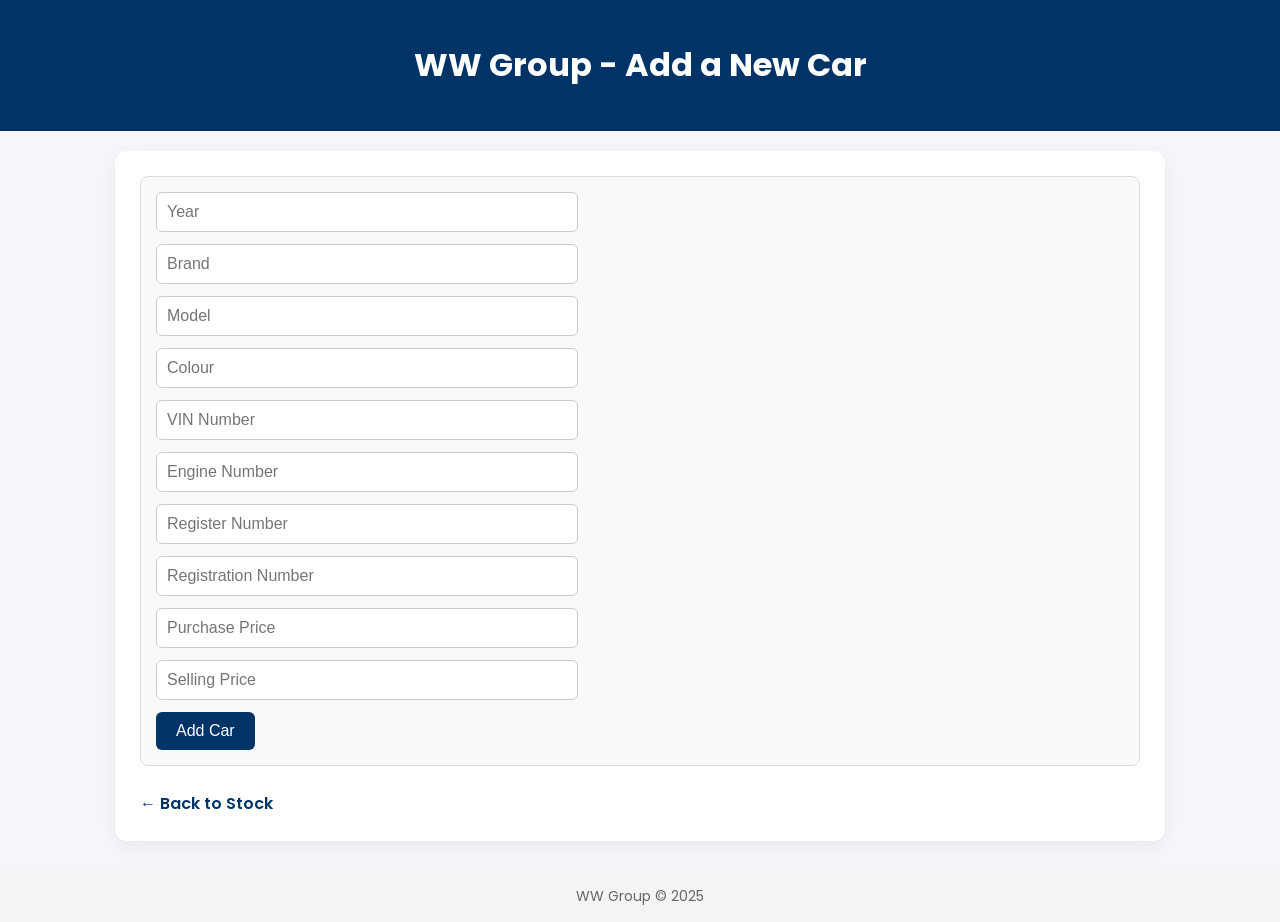
<file: templates/add_car.html>
<!DOCTYPE html>
<html>
<head>
    <title>WW Group - Add Car</title>
    <link rel="stylesheet" href="/static/style.css">
</head>
<body>
<header><h1>WW Group - Add a New Car</h1></header>
<div class="container">
    <form method="POST">
        <input name="year" placeholder="Year" required>
        <input name="brand" placeholder="Brand" required>
        <input name="model" placeholder="Model" required>
        <input name="colour" placeholder="Colour">
        <input name="vin" placeholder="VIN Number">
        <input name="engine_number" placeholder="Engine Number">
        <input name="register_number" placeholder="Register Number">
        <input name="registration_number" placeholder="Registration Number">
        <input type="number" step="0.01" name="purchase_price" placeholder="Purchase Price" required>
        <input type="number" step="0.01" name="selling_price" placeholder="Selling Price" required>
        <button type="submit">Add Car</button>
    </form>
    <a href="/">← Back to Stock</a>
</div>
<footer>WW Group &copy; 2025</footer>
</body>
</html>
</file>
<file: static/style.css>
@import url('https://fonts.googleapis.com/css2?family=Poppins:wght@400;600&display=swap');

body {
    font-family: 'Poppins', sans-serif;
    background: #f4f6f9;
    margin: 0;
    padding: 0;
}

header {
    background: #003366;
    color: white;
    padding: 20px;
    text-align: center;
}

footer {
    text-align: center;
    padding: 15px;
    font-size: 14px;
    color: #666;
    background: #f4f4f4;
    margin-top: 30px;
}

.container {
    max-width: 1000px; /* 👈 slightly wider */
    margin: 20px auto;
    background: white;
    padding: 25px;
    border-radius: 12px;
    box-shadow: 0 6px 18px rgba(0,0,0,0.05);
}

/* NAV LINKS */
.container > a {
    margin-right: 15px;
    font-weight: 600;
}

/* FORM */
form {
    margin-bottom: 25px;
    padding: 15px;
    background: #f9f9f9;
    border: 1px solid #ddd;
    border-radius: 8px;
}

form input {
    display: block;
    width: 100%;
    max-width: 400px;
    padding: 10px;
    margin-bottom: 12px;
    font-size: 16px;
    border-radius: 6px;
    border: 1px solid #ccc;
}

form button {
    background-color: #003366;
    color: white;
    border: none;
    border-radius: 6px;
    cursor: pointer;
    width: fit-content;
    padding: 10px 20px;
    font-size: 16px;
}

form button:hover {
    background-color: #00509e;
}

/* ===================== */
/* 🔥 TABLE IMPROVEMENTS */
/* ===================== */

table {
    width: 100%;
    border-collapse: collapse;
    margin-top: 20px;
}

th, td {
    padding: 14px 18px; /* 👈 MORE SPACING */
    text-align: left;
}

th {
    background-color: #f4f6f9;
    font-weight: 600;
    border-bottom: 2px solid #ddd;
}

td {
    border-bottom: 1px solid #eee;
}

/* 👇 Right align money columns */
td:nth-child(6),
td:nth-child(7) {
    text-align: right;
    font-weight: 500;
}

/* 👇 Hover effect */
tr:hover {
    background-color: #f9fbfd;
}

/* ===================== */
/* 🔥 BUTTON STYLING */
/* ===================== */

a {
    color: #003366;
    text-decoration: none;
    font-weight: 600;
}

/* Small buttons (View / Sell / Edit) */
.btn-small {
    padding: 6px 10px;
    background: #003366;
    color: white !important;
    border-radius: 5px;
    font-size: 13px;
    margin-right: 6px;
    display: inline-block;
}

.btn-small:hover {
    background: #00509e;
}

.btn-small.danger {
    background: #c0392b;
}

.btn-small.danger:hover {
    background: #e74c3c;
}

/* ===================== */
/* DOWNLOAD BUTTONS */
/* ===================== */

.download-buttons {
    margin-top: 20px;
}

.download-buttons .btn {
    display: inline-block;
    background-color: #003366;
    color: white;
    padding: 10px 18px;
    margin-right: 10px;
    border-radius: 6px;
    text-decoration: none;
    font-weight: 600;
}

.download-buttons .btn:hover {
    background-color: #00509e;
}
</file>
